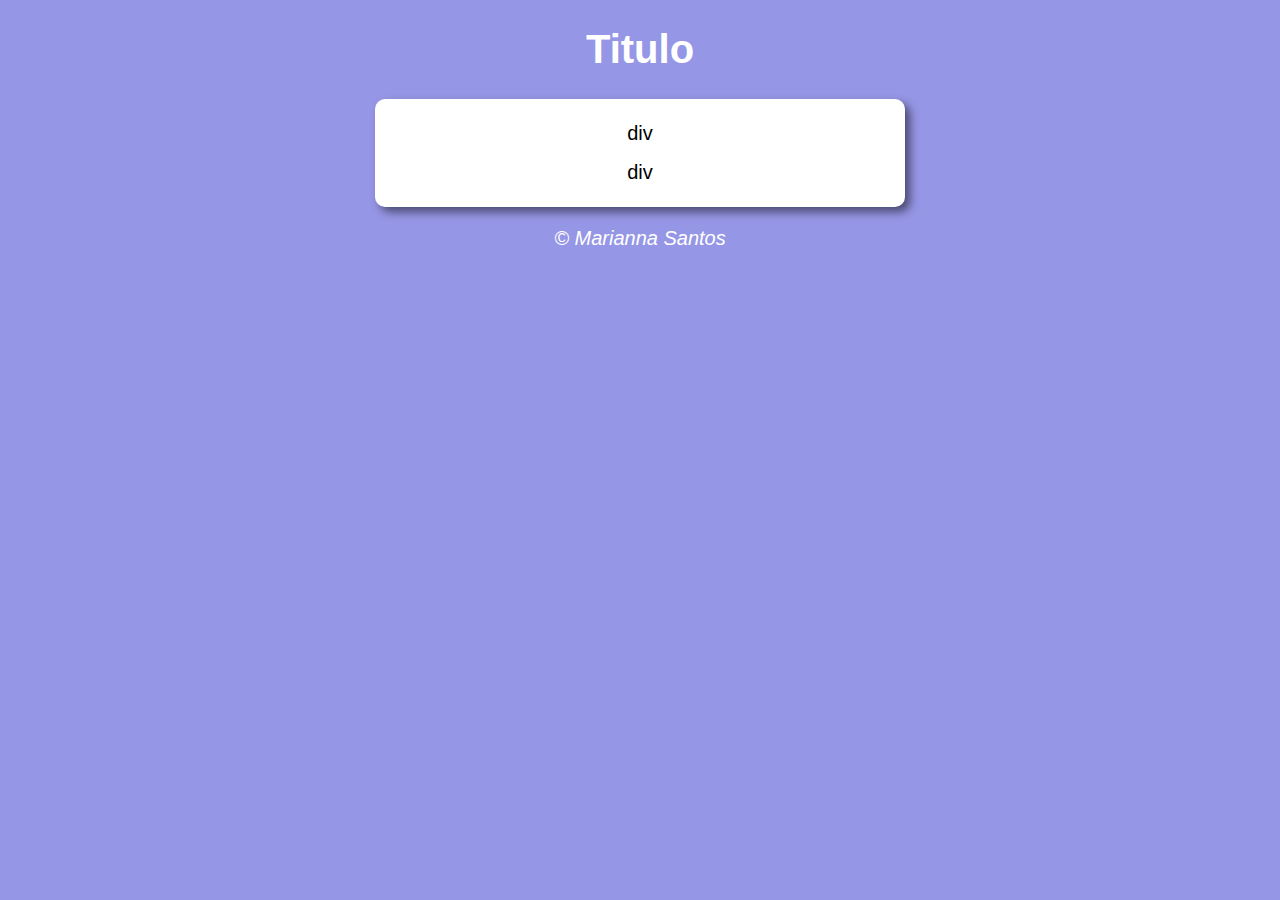
<file: modelo/index.html>
<!DOCTYPE html>
<html lang="pt-br">
<head>
    <meta charset="UTF-8">
    <meta http-equiv="X-UA-Compatible" content="IE=edge">
    <meta name="viewport" content="width=device-width, initial-scale=1.0">
    <title>#</title>
    <link rel="stylesheet" href="style.css">
</head>
<body >
    <header>
        <h1>Titulo</h1>
    </header>
    <section>
        <div >
            div
        </div>
        <div >
            div
        </div>
    </section>
    <footer>
        <p>&copy; Marianna Santos</p>
    </footer>
    <script src="script.js"></script>
</body>
</html>
</file>
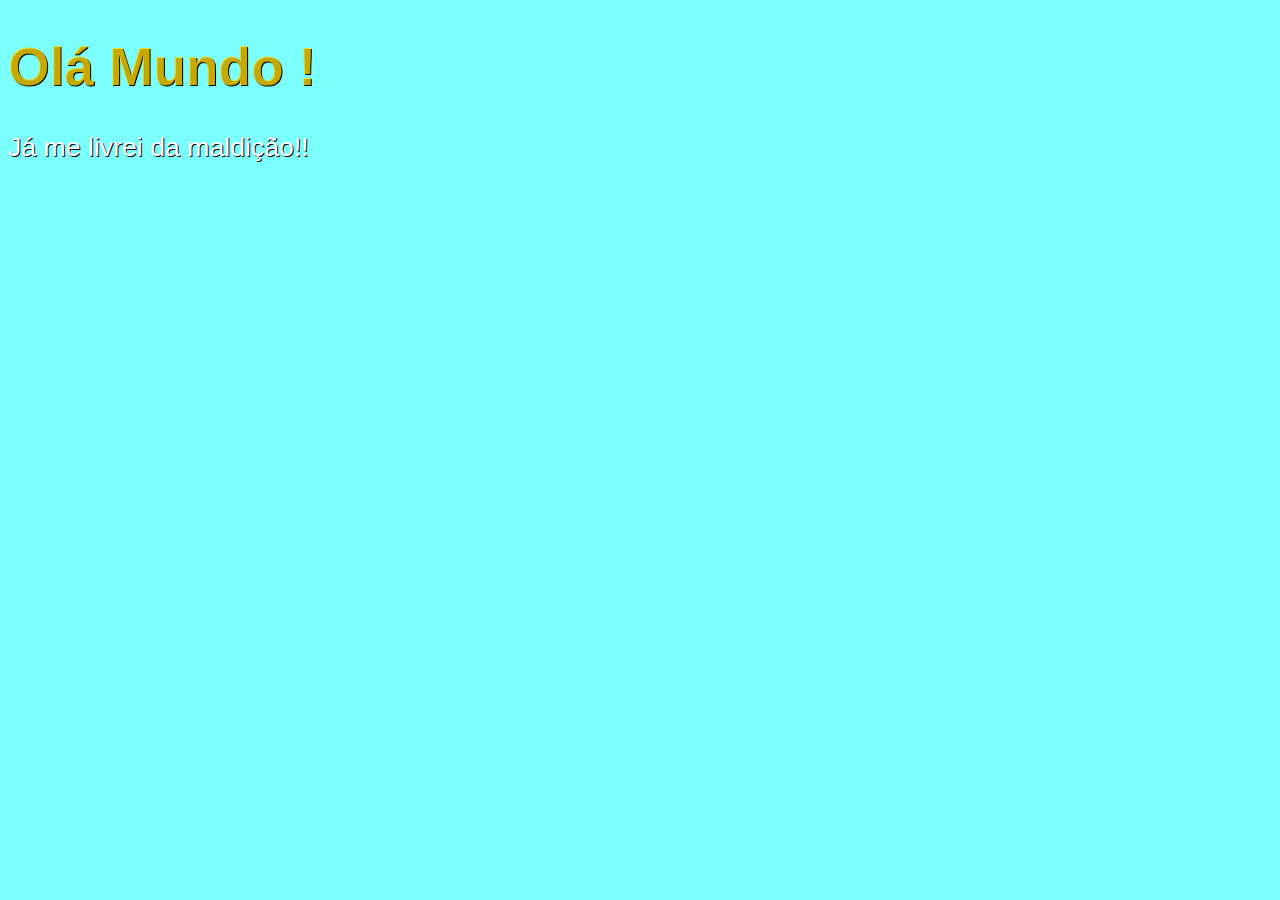
<file: exercicios/ex001/index.html>
<!DOCTYPE html>
<html lang="pt-br">
<head>
    <meta charset="UTF-8">
    <meta http-equiv="X-UA-Compatible" content="IE=edge">
    <meta name="viewport" content="width=device-width, initial-scale=1.0">
    <title>Meu Primeiro Programa...</title>
    <style>
        body{
            background-color: rgba(0, 255, 255, 0.514);
            color: white;
            font: normal 20pt arial;
            text-shadow: 1px 1px 0px black;
        }

        h1{
           color: rgba(255, 217, 0, 0.774);
        }
    </style>
</head>
<body>
    <h1>Olá Mundo !</h1>
    <p>Já me livrei da maldição!!</p>
    <!--aparece um alerta na tela, pop-up-->
    <script>
        window.alert('Bem vindos ao meu primeiro Script !')
    </script>
</body>
</html>
</file>
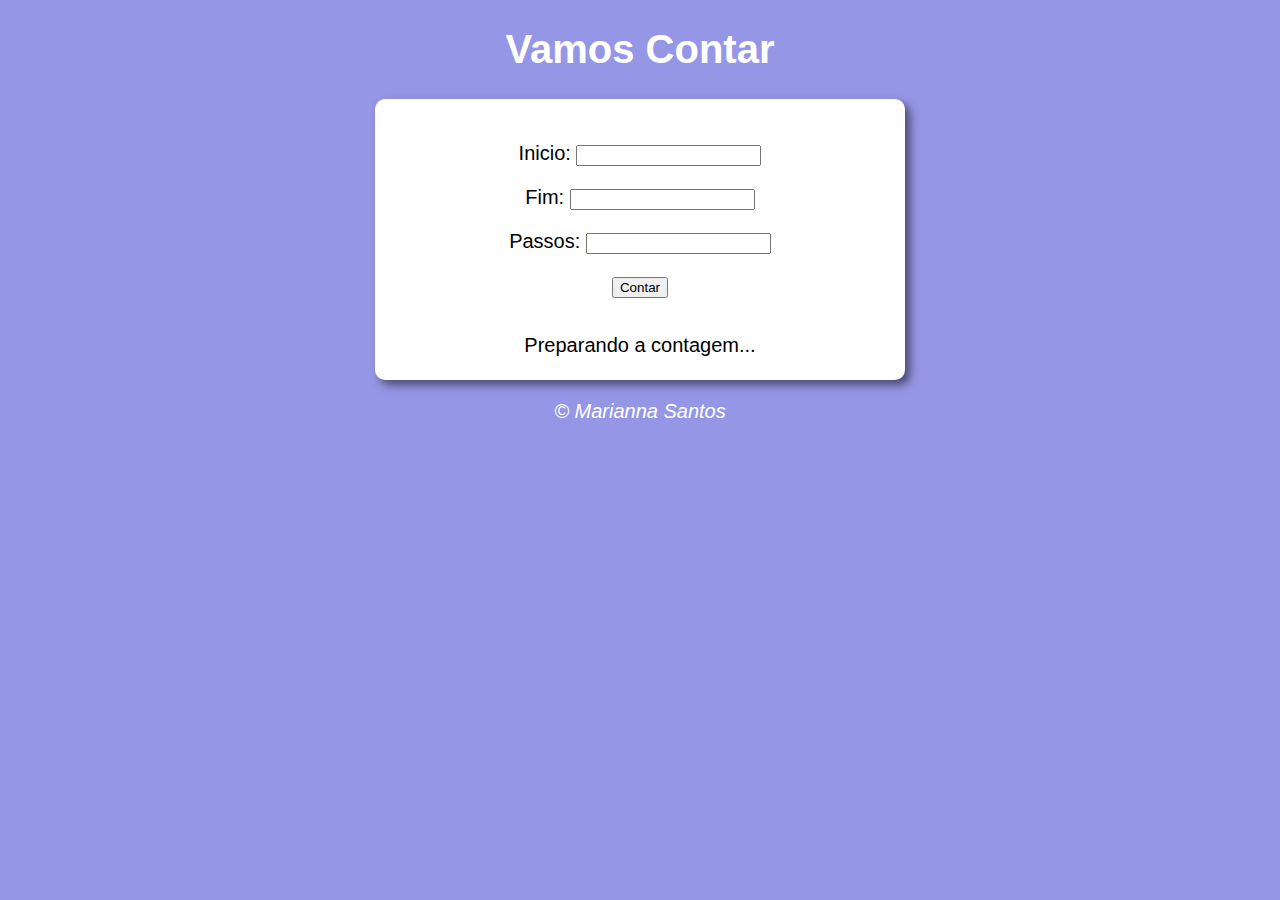
<file: exercicios/aula014/ex015/index.html>
<!DOCTYPE html>
<html lang="pt-br">
<head>
    <meta charset="UTF-8">
    <meta http-equiv="X-UA-Compatible" content="IE=edge">
    <meta name="viewport" content="width=device-width, initial-scale=1.0">
    <title>Super Contador</title>
    <link rel="stylesheet" href="style.css">
</head>
<body >
    <header>
        <h1>Vamos Contar</h1>
    </header>
    <section>
        <div id="dados">
           <p>Inicio: <input type="number" name="inicio" id="txti"></p> 
           <p>Fim: <input type="number" name="fim" id="txtf"></p>
           <p>Passos: <input type="number" name="passo" id="txtp"></p>
           <p> <input type="button" value="Contar" onclick="contar()"></p>
        </div>
        <div id="res">
            Preparando a contagem...
        </div>
    </section>
    <footer>
        <p>&copy; Marianna Santos</p>
    </footer>
    <script src="script.js"></script>
</body>
</html>
</file>
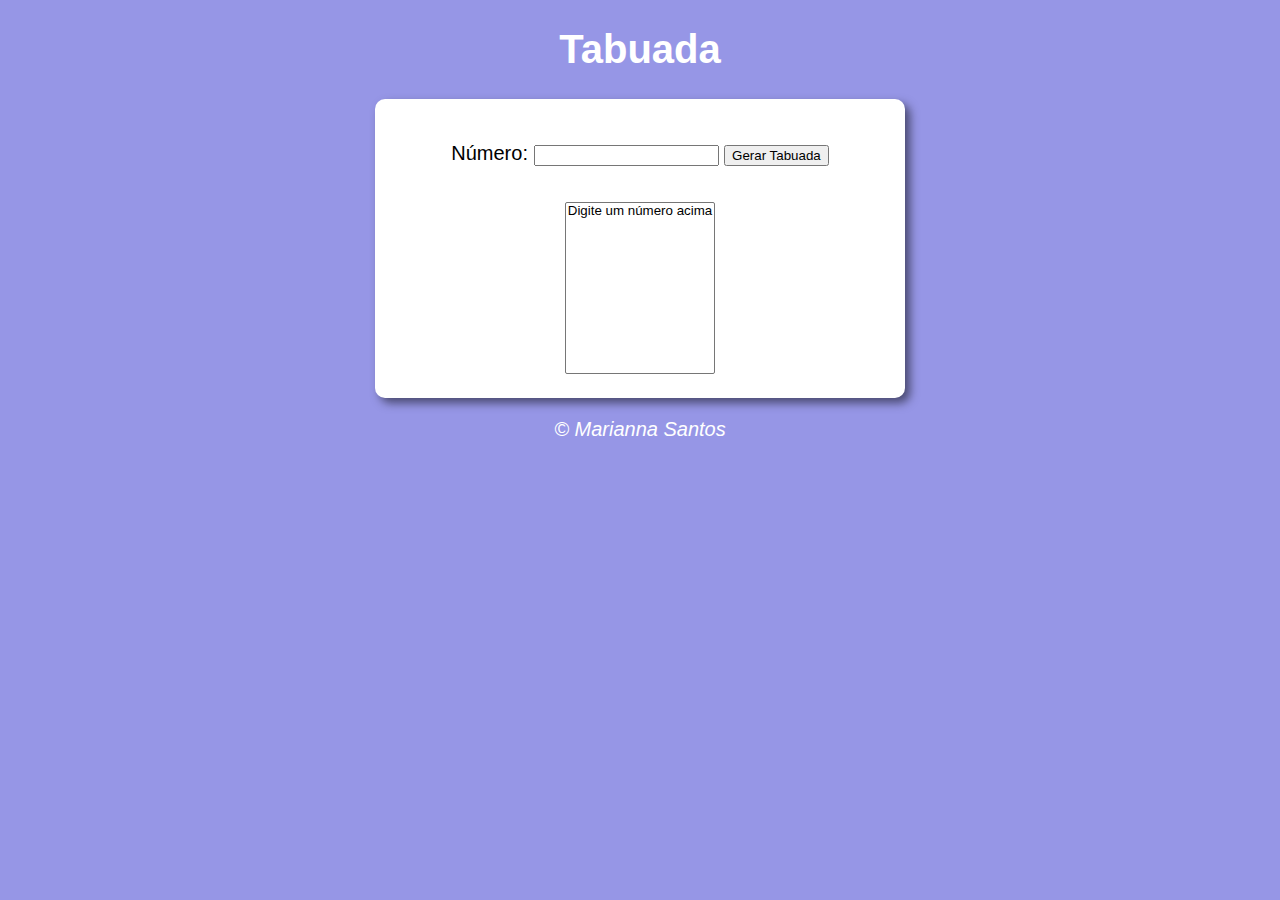
<file: exercicios/aula014/ex016/index.html>
<!DOCTYPE html>
<html lang="pt-br">
<head>
    <meta charset="UTF-8">
    <meta http-equiv="X-UA-Compatible" content="IE=edge">
    <meta name="viewport" content="width=device-width, initial-scale=1.0">
    <title>Tabuada</title>
    <link rel="stylesheet" href="style.css">
</head>
<body >
    <header>
        <h1>Tabuada</h1>
    </header>
    <section>
        <div >
           <p>Número: <input type="number" name="num" id="txtn"> <input type="button" value="Gerar Tabuada" onclick="tabuada()"></p>
        </div>
        <div >
            <select name="tabuada" id="seltab" size="10">
                <option >Digite um número acima</option>
            </select>
            
        </div>
    </section>
    <footer>
        <p>&copy; Marianna Santos</p>
    </footer>
    <script src="script.js"></script>
</body>
</html>
</file>
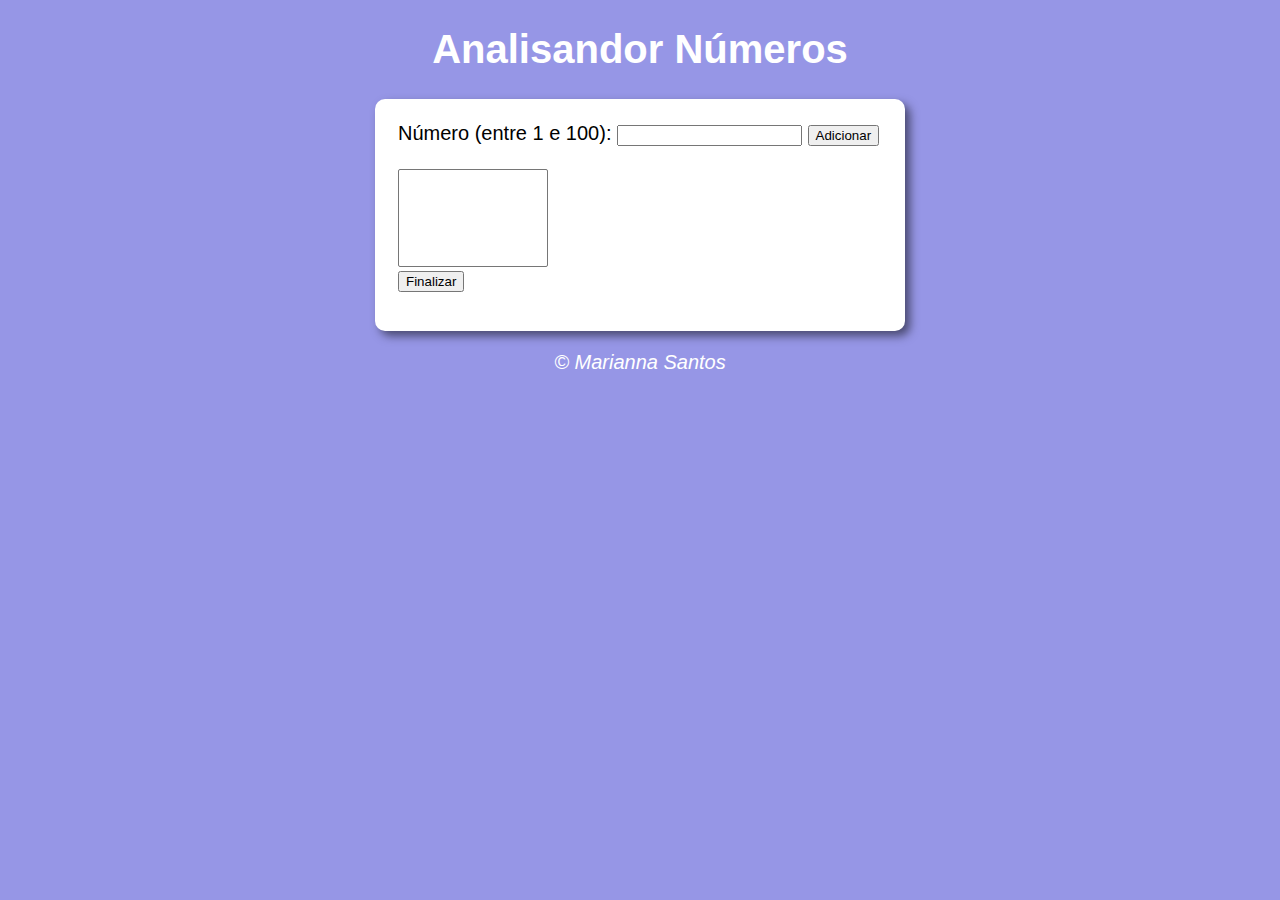
<file: exercicios/aula016/exercicio/modelo/index.html>
<!DOCTYPE html>
<html lang="pt-br">
<head>
    <meta charset="UTF-8">
    <meta http-equiv="X-UA-Compatible" content="IE=edge">
    <meta name="viewport" content="width=device-width, initial-scale=1.0">
    <title>Analisando Números</title>
    <link rel="stylesheet" href="style.css">
</head>
<body >
    <header>
        <h1>Analisandor Números</h1>
    </header>
    <section>
        <div >
            Número (entre 1 e 100):
            <input type="number" name="fnum" id="fnum">
            <input type="button" value="Adicionar" onclick="adicionar()">
            <br><br><select name="flista" id="flista" size="6"></select>
            <br><input type="button" value="Finalizar" onclick="finalizar()">
        </div>
        <div id="res" >
            
        </div>
    </section>
    <footer>
        <p>&copy; Marianna Santos</p>
    </footer>
    <script src="script.js"></script>
</body>
</html>
</file>
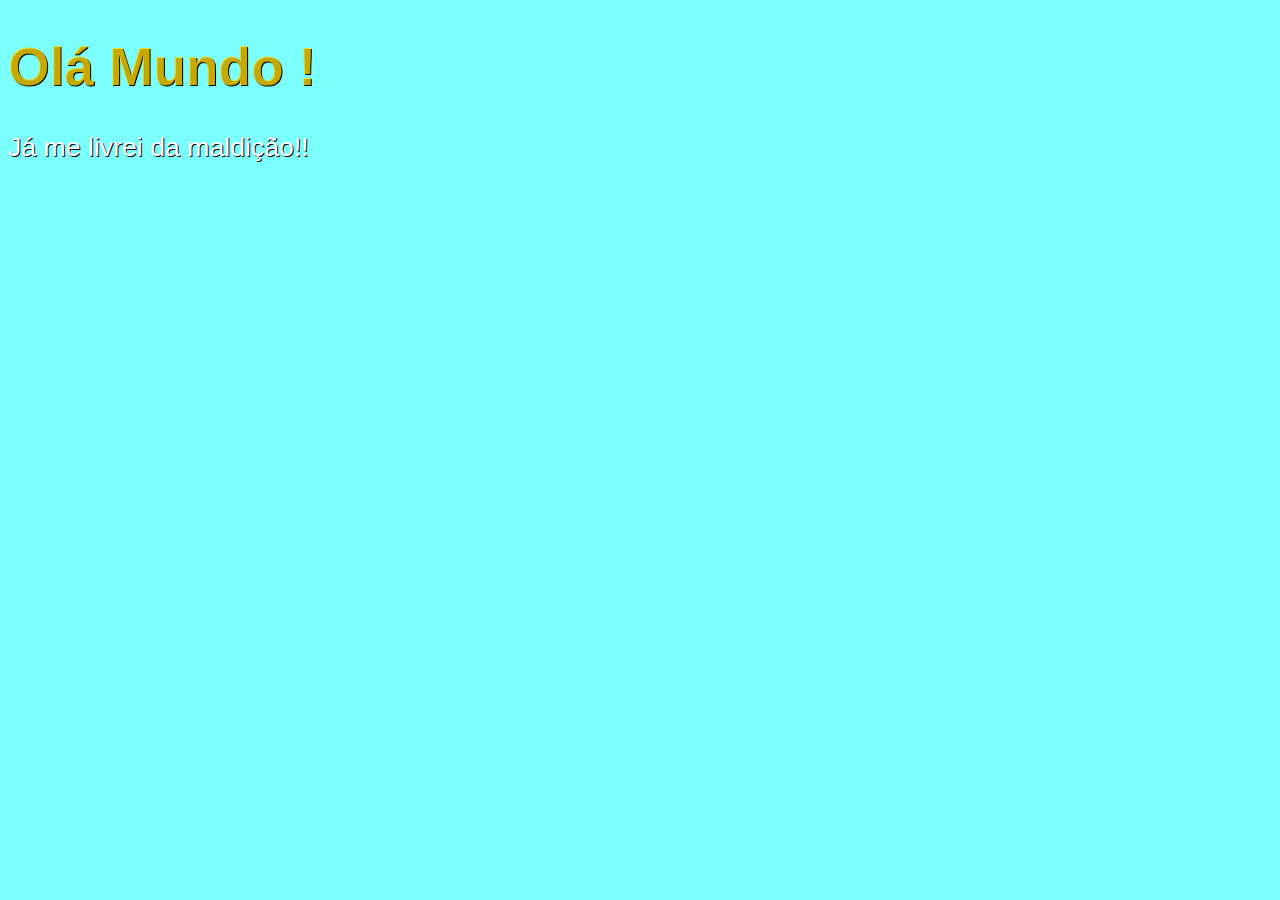
<file: exercicios/aula004/ex001.html>
<!DOCTYPE html>
<html lang="pt-br">
<head>
    <meta charset="UTF-8">
    <meta http-equiv="X-UA-Compatible" content="IE=edge">
    <meta name="viewport" content="width=device-width, initial-scale=1.0">
    <title>Meu Primeiro Programa...</title>
    <style>
        body{
            background-color: rgba(0, 255, 255, 0.514);
            color: white;
            font: normal 20pt arial;
            text-shadow: 1px 1px 0px black;
        }

        h1{
           color: rgba(255, 217, 0, 0.774);
        }
    </style>
</head>
<body>
    <h1>Olá Mundo !</h1>
    <p>Já me livrei da maldição!!</p>
    <!--aparece um alerta na tela, pop-up-->
    <script>
        window.alert('Bem vindos ao meu primeiro Script !')
        window.confirm('Poderia me dizer seu nome ?')
        window.prompt('Qual o Seu nome ?')
    </script>
</body>
</html>
</file>
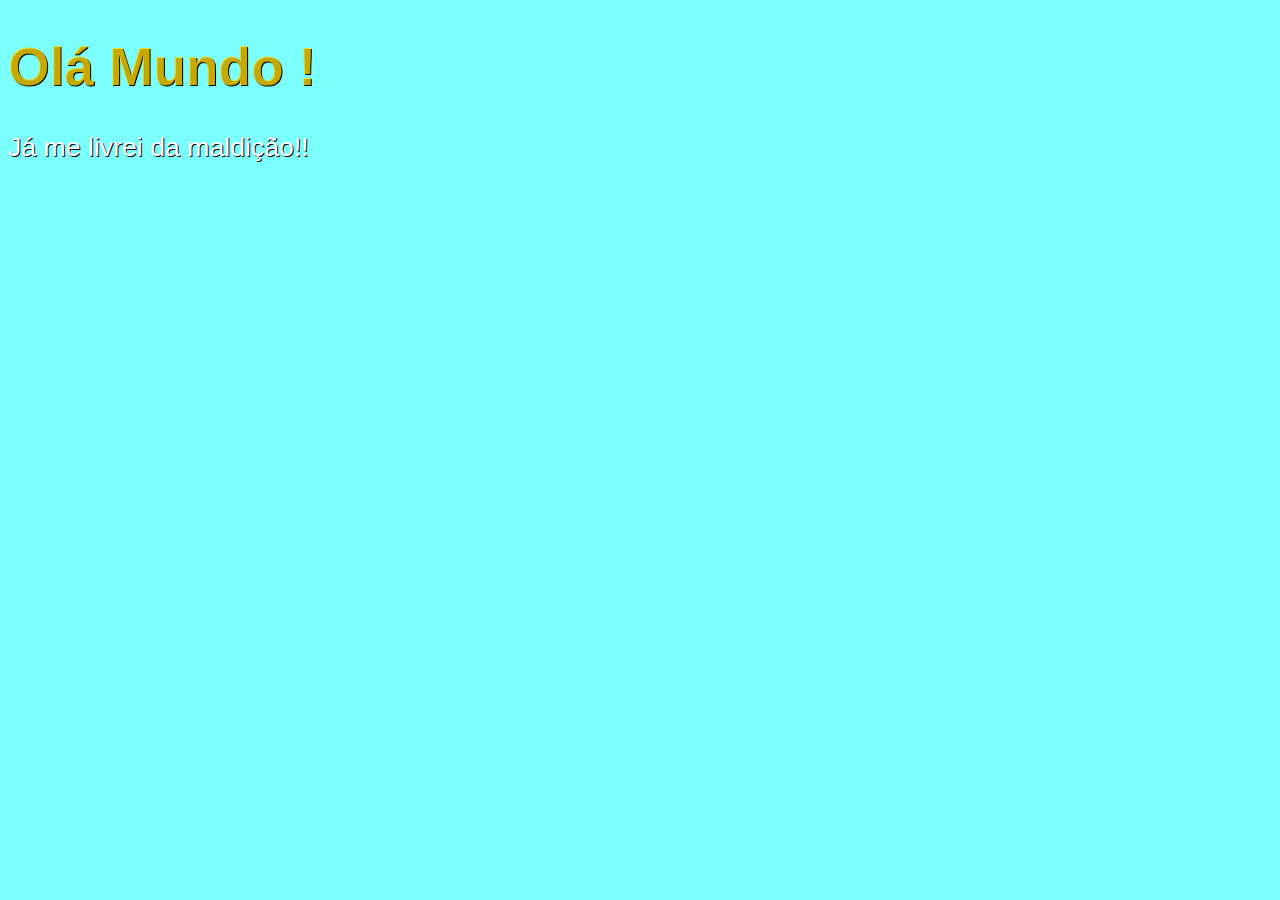
<file: exercicios/aula006/ex002.html>
<!DOCTYPE html>
<html lang="pt-br">
<head>
    <meta charset="UTF-8">
    <meta http-equiv="X-UA-Compatible" content="IE=edge">
    <meta name="viewport" content="width=device-width, initial-scale=1.0">
    <title>Meu Primeiro Programa...</title>
    <style>
        body{
            background-color: rgba(0, 255, 255, 0.514);
            color: white;
            font: normal 20pt arial;
            text-shadow: 1px 1px 0px black;
        }

        h1{
           color: rgba(255, 217, 0, 0.774);
        }
    </style>
</head>
<body>
    <h1>Olá Mundo !</h1>
    <p>Já me livrei da maldição!!</p>
    
    <script>
      var nome = window.prompt('Qula o seu nome?') //
      window.alert('É um grande prazer conhece-lo, ' + nome +'!' )
    </script>
</body>
</html>
</file>
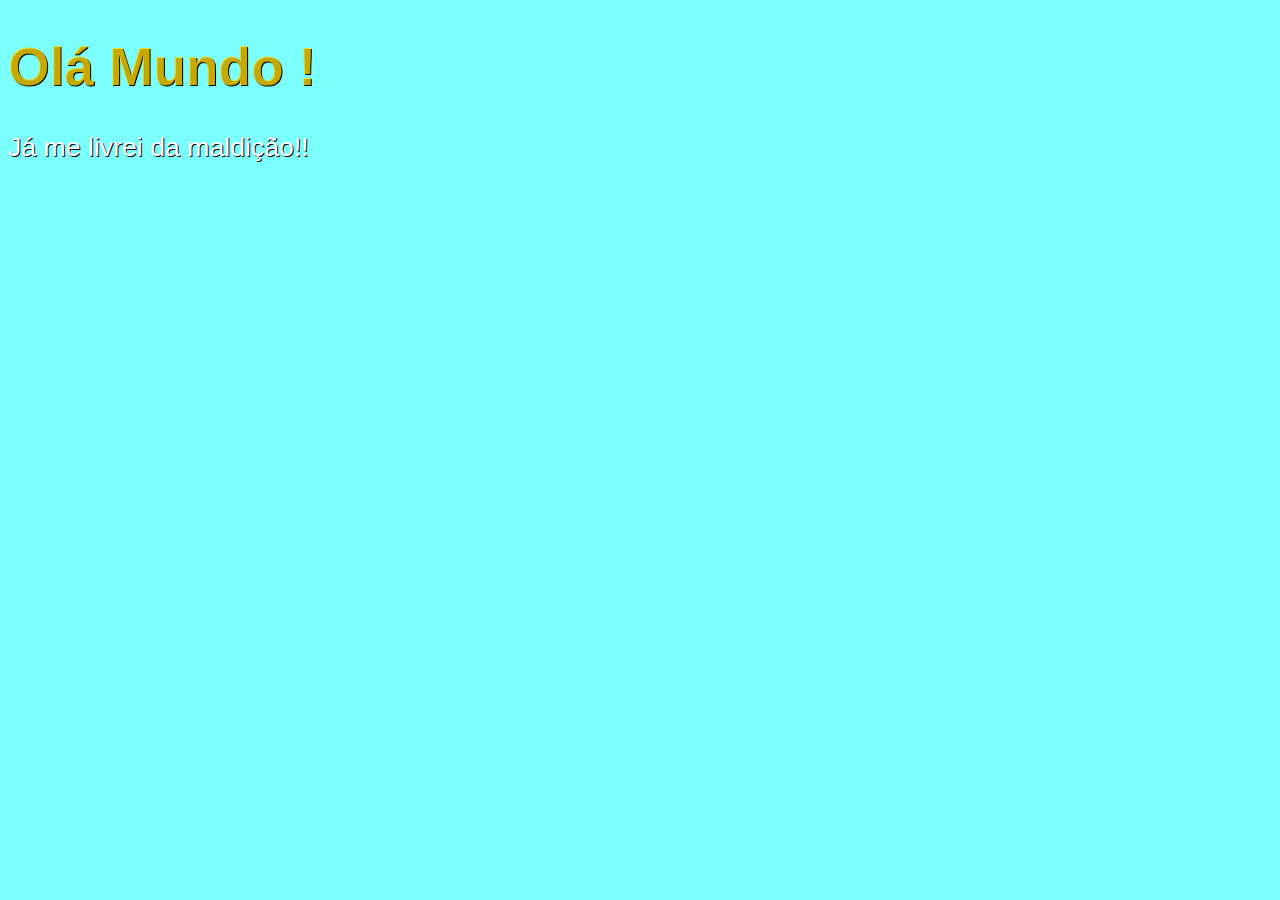
<file: exercicios/aula006/ex003.html>
<!DOCTYPE html>
<html lang="pt-br">
<head>
    <meta charset="UTF-8">
    <meta http-equiv="X-UA-Compatible" content="IE=edge">
    <meta name="viewport" content="width=device-width, initial-scale=1.0">
    <title>Meu Primeiro Programa...</title>
    <style>
        body{
            background-color: rgba(0, 255, 255, 0.514);
            color: white;
            font: normal 20pt arial;
            text-shadow: 1px 1px 0px black;
        }

        h1{
           color: rgba(255, 217, 0, 0.774);
        }
    </style>
</head>
<body>
    <h1>Olá Mundo !</h1>
    <p>Já me livrei da maldição!!</p>
    
    <script>
     var n1 = Number(window.prompt('Digite um numero: '))//entrada
     var n2 = Number(window.prompt('Digite outro numero: '))//entrada
     var s = n1+n2 //operação/tratamento
     window.alert(`A soma entre ${n1} e ${n2} é igual á ${s} `)//saida 
    </script>
</body>
</html>
</file>
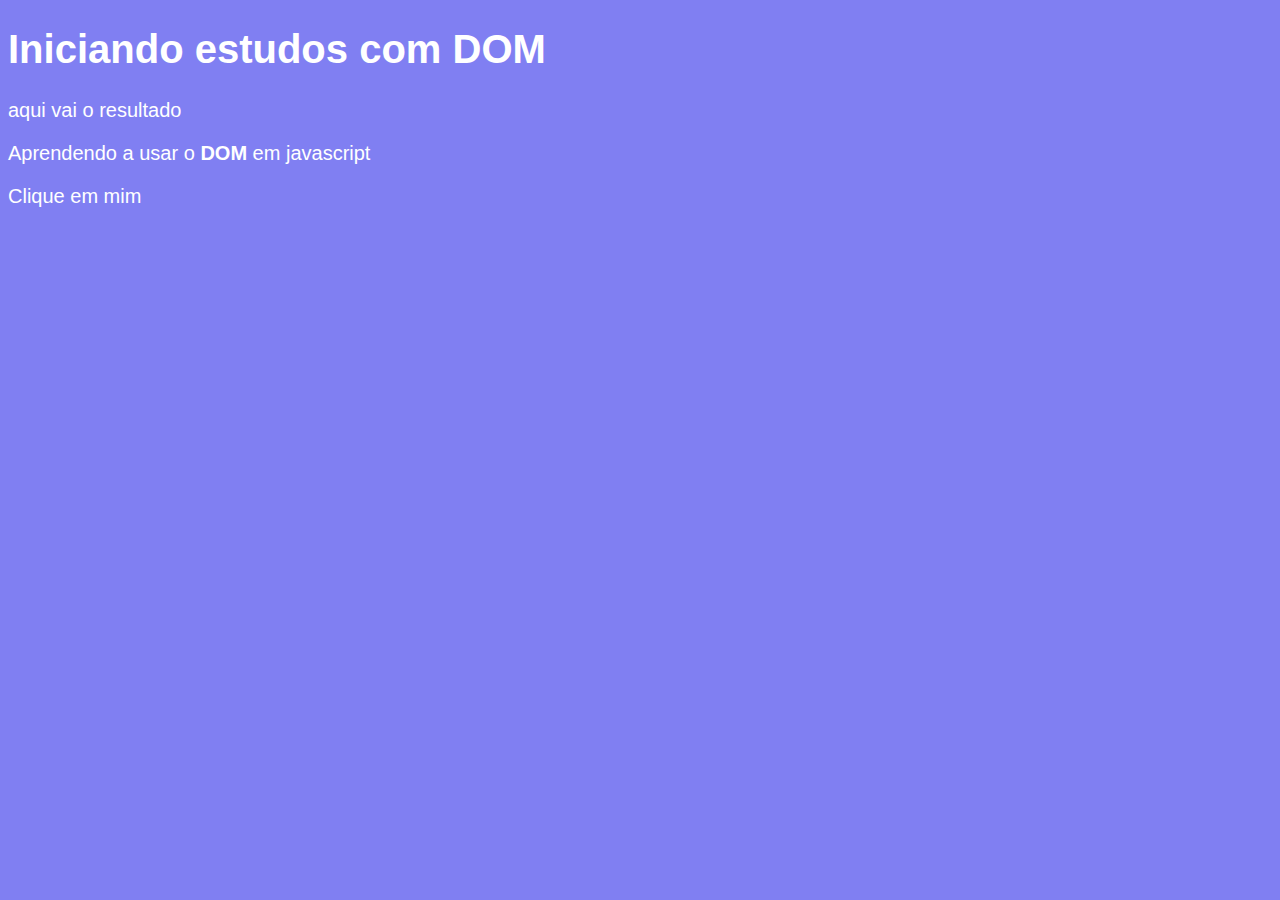
<file: exercicios/aula009/ex005.html>
<!DOCTYPE html>
<html lang="pt-br">
<head>
    <meta charset="UTF-8">
    <meta http-equiv="X-UA-Compatible" content="IE=edge">
    <meta name="viewport" content="width=device-width, initial-scale=1.0">
    <title>Primeiros passos com DOM</title>
    <style>
        body{
            background-color: rgba(73, 71, 236, 0.699);
            color: white;
            font: normal 15pt arial;
        }
    </style>
</head>
<body>
    <h1>Iniciando estudos com DOM</h1>
    <p>aqui vai o resultado </p>
    <p>Aprendendo a usar o <strong>DOM</strong> em javascript</p>
    <div id="msg">Clique em mim</div>
    <script>
       var corpo = window.document.body
       var p1 = window.document.getElementsByTagName('p')[1]
        /*
       var d = window.document.getElementById('msg')
       d.style.background = 'green'
       d.innerText = 'Estou agradando...' */
    </script>
</body>
</html>
</file>
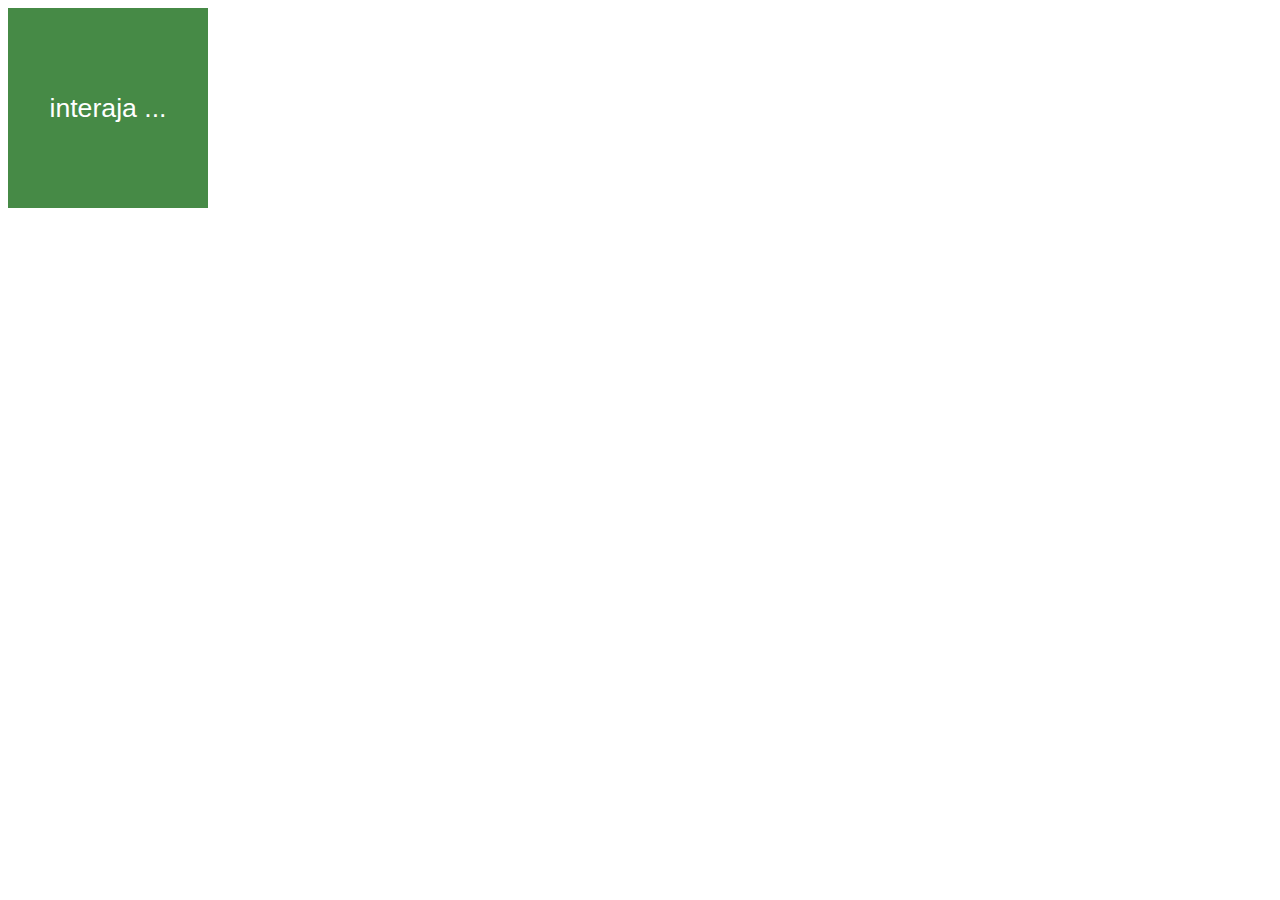
<file: exercicios/aula010/ex006.html>
<!DOCTYPE html>
<html lang="pt-br">
<head>
    <meta charset="UTF-8">
    <meta http-equiv="X-UA-Compatible" content="IE=edge">
    <meta name="viewport" content="width=device-width, initial-scale=1.0">
    <title>Eventos DOM</title>
    <style>
        #area{
            font: normal 20pt arial;
            background-color: rgb(70, 138, 70);
            color: white;
            width: 200px;
            height: 200px;
            line-height: 200px;
            text-align: center;
        }
    </style>
</head>
<body>
    <div id="area" >
        interaja ...
    </div>

    <script>
        var a = window.document.getElementById('area')
        a.addEventListener('click', clicar)
        a.addEventListener('mouseenter', entrar)
        a.addEventListener('mouseout', sair)


        function clicar() {
            a.innerText = 'Clicou!'
            a.style.background = 'blue'
        }
        function entrar() {
            a.innerText = 'Entrou!'
            a.style.background = 'red'
        }
        function sair() {
            a.innerText = 'Saiu!'
            a.style.background = 'green'
        }
    </script>
</body>
</html>
</file>
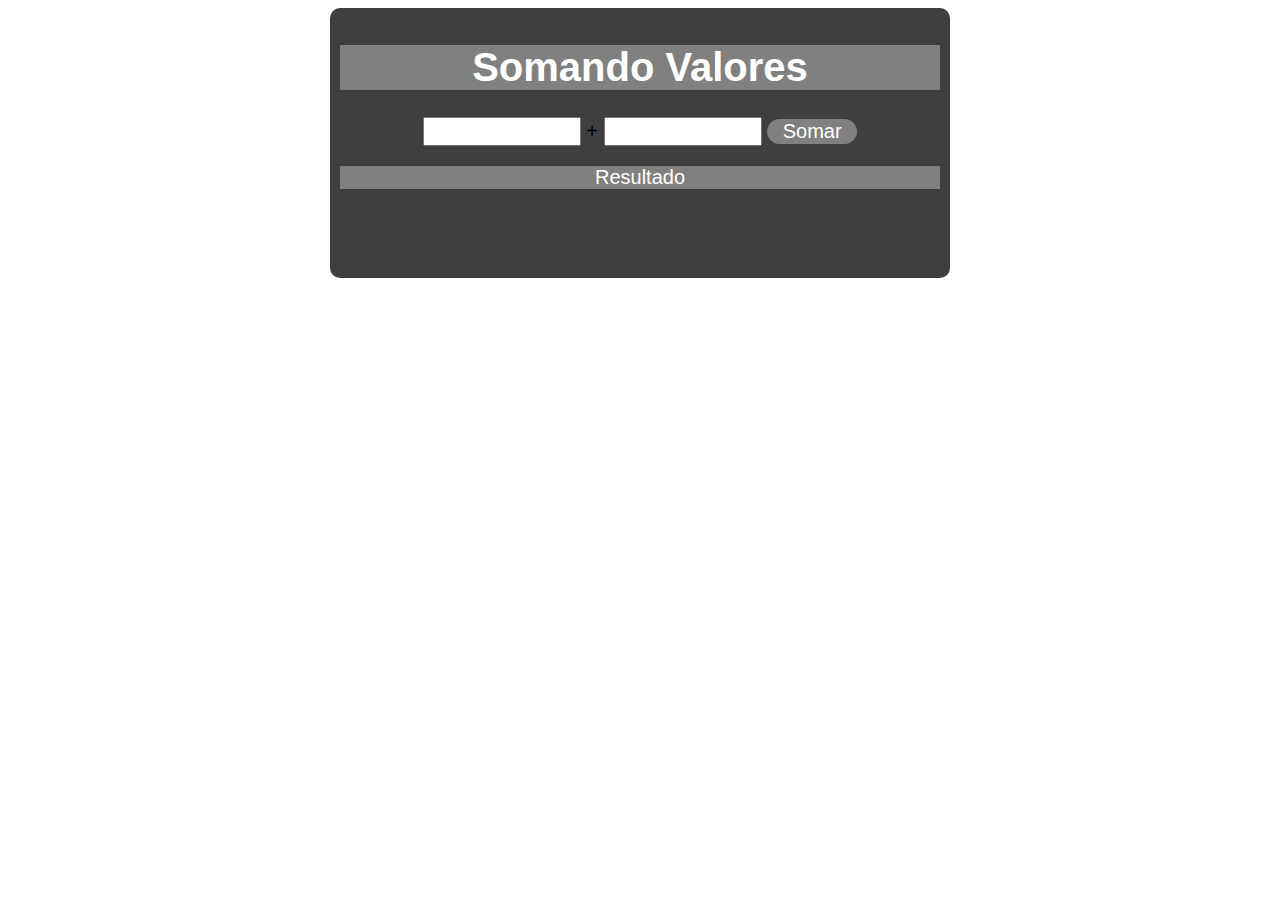
<file: exercicios/aula010/ex007.html>
<!DOCTYPE html>
<html lang="pt-br">
<head>
    <meta charset="UTF-8">
    <meta http-equiv="X-UA-Compatible" content="IE=edge">
    <meta name="viewport" content="width=device-width, initial-scale=1.0">
    <title>Somando Números</title>
    <style>
        body{
            font: normal 15pt arial;
        }

        h1{
            background-color: gray;
            color: white;
            width: 600px;
            text-align: center;
        }

        #botao{
            text-align: center;
        }
        input{
            font: normal 15pt arial;
            width: 150px;
        }
        #res{
            background-color: gray;
            color: white;
            width: 100%;
            text-align: center;
            margin-top: 20px;
        }
        #somar{
            background-color: gray;
            color: white;
            width: 90px;
            border: none;
            border-radius: 50px;          
        }
        #caixa{
            background-color: rgba(0, 0, 0, 0.753);
            width: 600px;
            height: 250px;
            padding: 10px;
            border-radius: 10px;
            margin: auto;
        }
    </style>
</head>
<body>
    <main id="caixa">
        <h1>Somando Valores</h1>
        <div id="botao">
            <input type="number" name="txtn1" id="txtn1"> +
            <input type="number" name="txtn2" id="txtn2">
            <input type="button" value="Somar" onclick="somar()" id="somar">
            <div id="res">
                Resultado
            </div>
        </div>
        
    </main>
    <script>
        function somar() {
            var tn1 = window.document.getElementById('txtn1')
            var tn2 = window.document.getElementById('txtn2')
            var res = window.document.getElementById('res')
            var n1 = Number(tn1.value)
            var n2 = Number(tn2.value)
            var s = n1 + n2
            res.innerHTML = `A soma entre ${n1} + ${n2} é = <strong> ${s}</strong>`
        }
    </script>
</body>
</html>
</file>
<file: modelo/style.css>
body{
    background: rgb(150, 150, 230); 
    font: normal 15pt Arial;
}

header{
    color: white;
    text-align: center;
}

section{
    background: white;
    border-radius: 10px;
    padding: 15px;
    width: 500px;
    margin: auto;
    box-shadow: 5px 5px 10px rgba(0, 0, 0, 0.514);
}

div{
    text-align: center;
    padding: 8px;
}

footer{
    color: white;
    text-align: center;
    font-style: italic;
}
</file>
<file: exercicios/aula014/ex015/style.css>
body{
    background: rgb(150, 150, 230); 
    font: normal 15pt Arial;
}

header{
    color: white;
    text-align: center;
}

section{
    background: white;
    border-radius: 10px;
    padding: 15px;
    width: 500px;
    margin: auto;
    box-shadow: 5px 5px 10px rgba(0, 0, 0, 0.514);
}

div{
    text-align: center;
    padding: 8px;
}

footer{
    color: white;
    text-align: center;
    font-style: italic;
}
</file>
<file: exercicios/aula014/ex016/style.css>
body{
    background: rgb(150, 150, 230); 
    font: normal 15pt Arial;
}

header{
    color: white;
    text-align: center;
}

section{
    background: white;
    border-radius: 10px;
    padding: 15px;
    width: 500px;
    margin: auto;
    box-shadow: 5px 5px 10px rgba(0, 0, 0, 0.514);
}

div{
    text-align: center;
    padding: 8px;
}

footer{
    color: white;
    text-align: center;
    font-style: italic;
}
</file>
<file: exercicios/aula016/exercicio/modelo/style.css>
body{
    background: rgb(150, 150, 230); 
    font: normal 15pt Arial;
}

header{
    color: white;
    text-align: center;
}

section{
    background: white;
    border-radius: 10px;
    padding: 15px;
    width: 500px;
    margin: auto;
    box-shadow: 5px 5px 10px rgba(0, 0, 0, 0.514);
}

select{
    width: 150px;
}
div{
    /*text-align: center;*/
    padding: 8px;
}

footer{
    color: white;
    text-align: center;
    font-style: italic;
}
</file>
